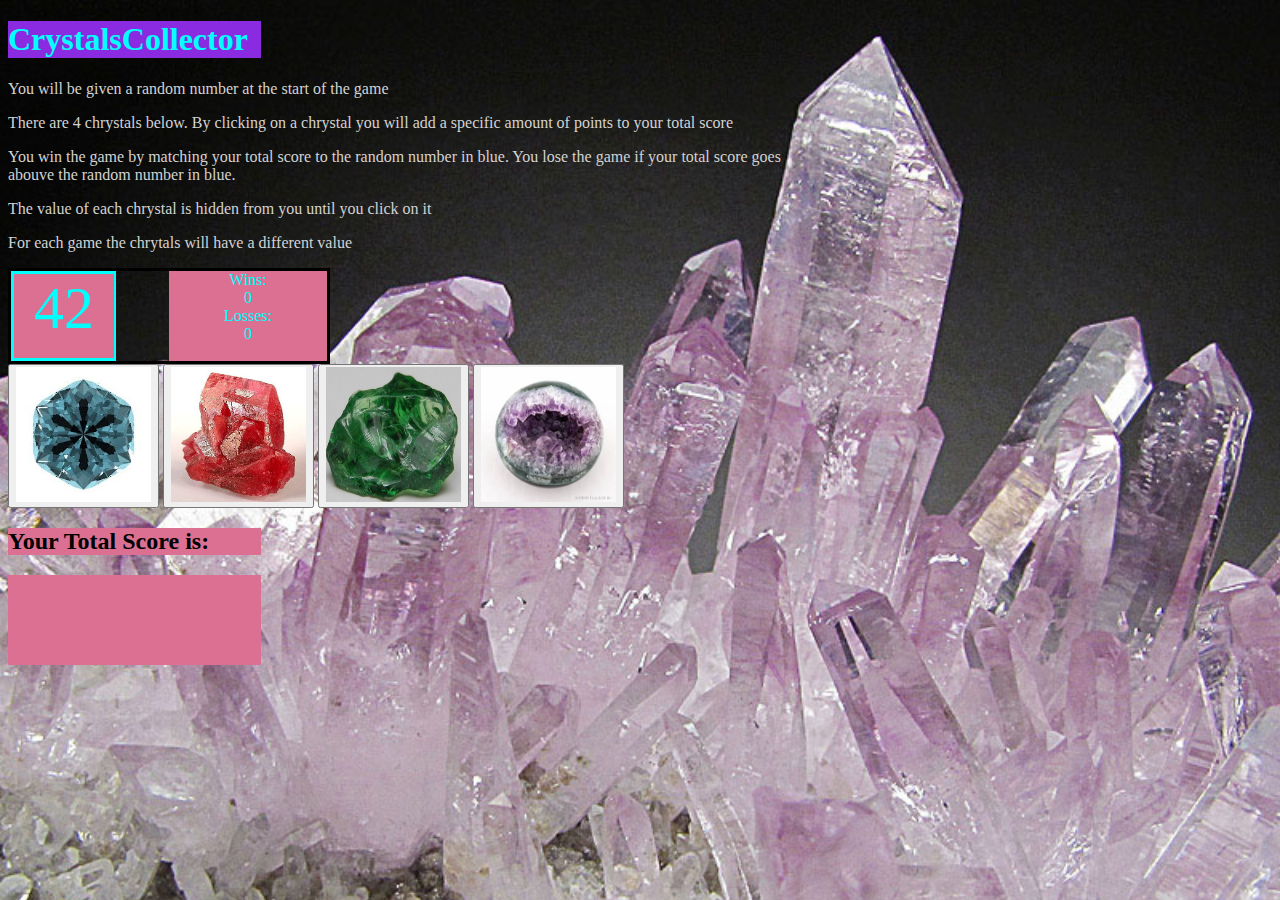
<file: index.html>
<!DOCTYPE html>
<html lang="en">

<head>
    <meta charset="UTF-8">
    <meta name="viewport" content="width=device-width, initial-scale=1.0">
    <meta http-equiv="X-UA-Compatible" content="ie=edge">
    <title>Document</title>
    <script src="https://cdnjs.cloudflare.com/ajax/libs/jquery/3.2.1/jquery.min.js"></script>
    <script src="./assets/javascript/game.js"></script>
    <link rel="stylesheet" href="./assets/css/style.css">

</head>

<body background="./assets/images/background.jpg">
    <div id="header">
        <h1>CrystalsCollector</h1>
    </div>
    <div id="bodyText">
        <p>You will be given a random number at the start of the game</p>
        <p>There are 4 chrystals below. By clicking on a chrystal you will add a specific amount of points to your total score</p>
        <p>You win the game by matching your total score to the random number in blue. You lose the game if your total score
            goes abouve the random number in blue. </p>
        <p>The value of each chrystal is hidden from you until you click on it</p>
        <p>For each game the chrytals will have a different value</p>
    </div>
    <div class="container">
        <div id="randomNumberBox"></div>
        <div id="winsLossesBox">
            <div id="winst">Wins:</div>
            <div id="wins"></div>
            <div id="lossest">
                Losses:
            </div>
            <div id="losses"></div>
        </div>
    </div>

    <div id="buttons">
        <button id="firstButton">
            <img src="./assets/images/crystal1.jpeg" height=135px width=135px alt="crystal1">
        </button>
        <button id="secondButton">
            <img src="./assets/images/crystal2.jpg" height=135px width=135px alt="crystal2">
        </button>
        <button id="thirdButton">
            <img src="./assets/images/crystal3.jpg" height=135px width=135px alt="crystal3">
        </button>
        <button id="fourthButton">
            <img src="./assets/images/crystal4.jpg" height=135px width=135px alt="crystal4">
        </button>
    </div>
    <h2>Your Total Score is:</h2>
    <div id="totalScore"></div>
    <script src="./assets/javascript/game.js"></script>
</body>

</html>
</file>
<file: assets/css/style.css>
body{
    background-size:cover;
    color: cyan
}
#header{
    background-color: blueviolet;
    width: 20%;
    height:13%;
}
#bodyText{
    color: lightgrey;
    width:62%;
}
h2{
    color: black;
    background-color:palevioletred;

    width: 20%;
}
#totalScore{
    background-color: palevioletred;
    width: 20%;
    height: 90px;
}

#randomNumberBox{
    height:84px;
    width:100px;
    background-color: palevioletred;
    float: left;
    font-size: 60px;
    text-align: center;
    border-right: 2px;
    border-style:solid;
    

}
#winsLossesBox{
    height:90px;
    background-color: palevioletred;
    text-align: center;
    width:50%;
    float: right;
}
.container{
    height: 90px;
    width: 25%;
    border: 3px;
    border-style: solid;
    border-color: black;
}
#totalScore{
    font-size:50px;
}
</file>
